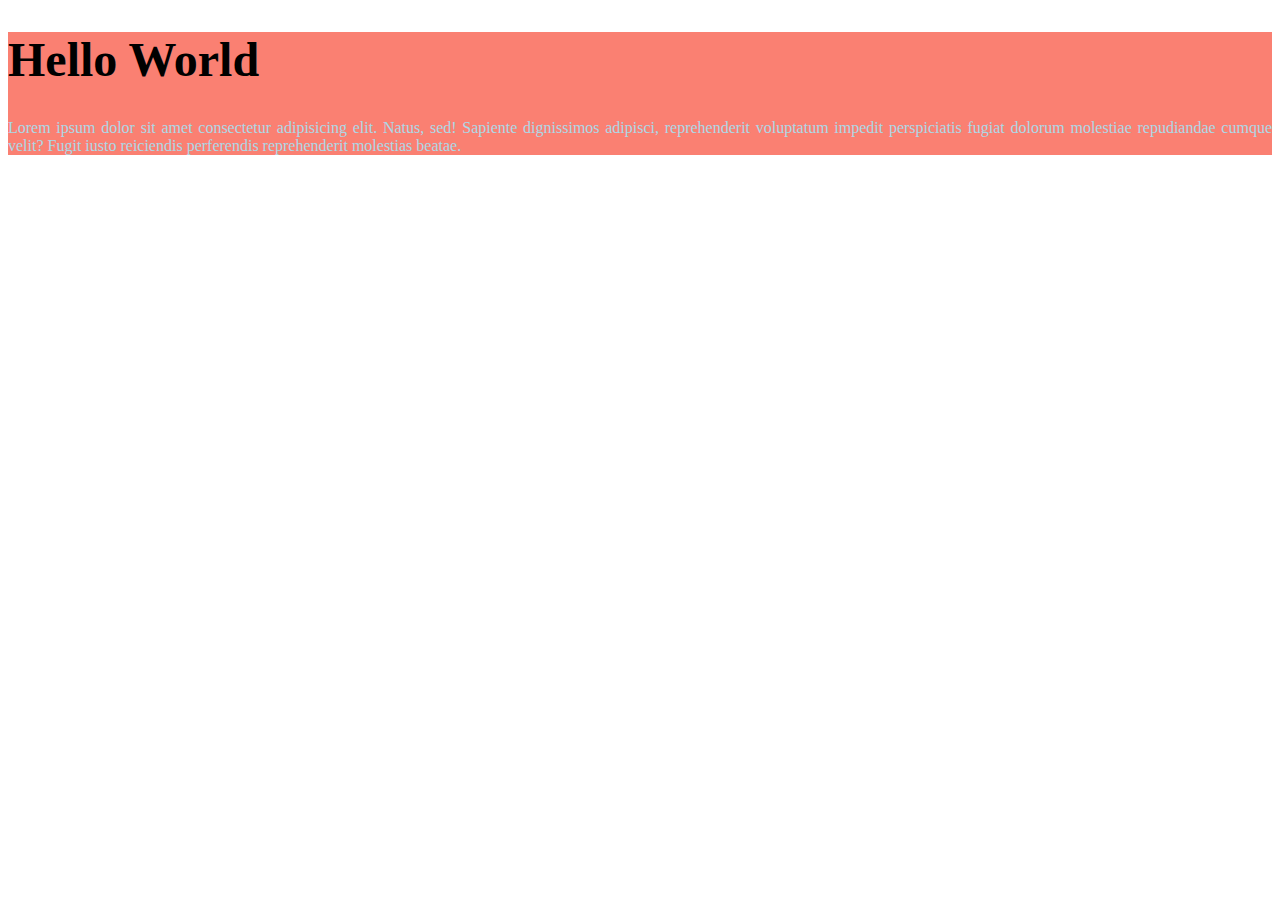
<file: 1. introduction/index.html>
<!DOCTYPE html>
<html lang="en">
<head>
    <meta charset="UTF-8">
    <meta name="viewport" content="width=device-width, initial-scale=1.0">
    <title>SASS</title>
    <link rel="stylesheet" href="style.css">
</head>
<body>
    <header class="header">
        <h1>Hello World</h1>
        <p>Lorem ipsum dolor sit amet consectetur adipisicing elit. Natus, sed! Sapiente dignissimos adipisci, reprehenderit voluptatum impedit perspiciatis fugiat dolorum molestiae repudiandae cumque velit? Fugit iusto reiciendis perferendis reprehenderit molestias beatae.</p>
    </header>
</body>
</html>
</file>
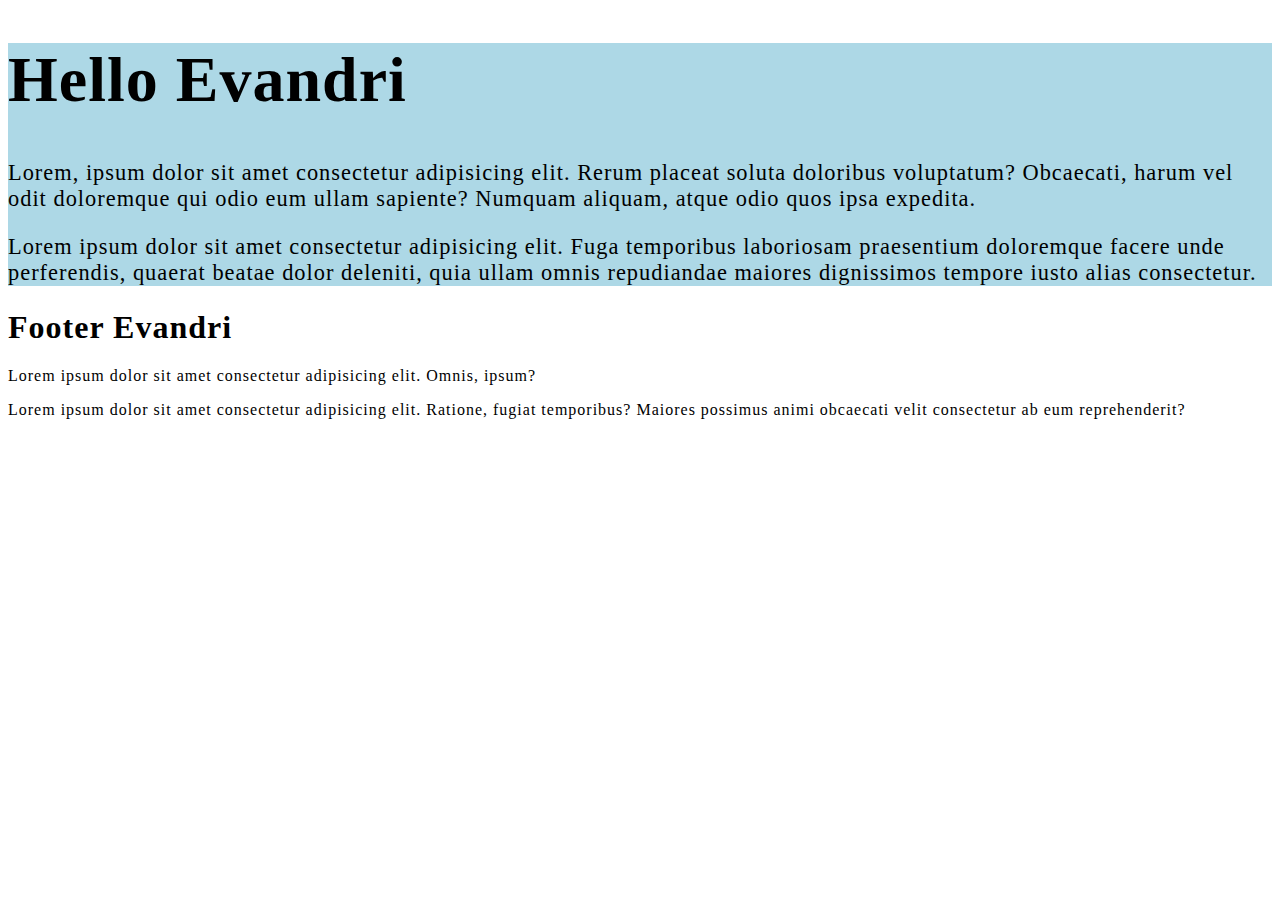
<file: 2. Nesting/index.html>
<!DOCTYPE html>
<html lang="en">
<head>
    <meta charset="UTF-8">
    <meta name="viewport" content="width=device-width, initial-scale=1.0">
    <title>Nesting</title>
    <link rel="stylesheet" href="main.css">
</head>
<body>
    
    <div class="container">
        <section class="main">
            <div class="main-headling">
                <h1>Hello Evandri</h1>
            </div>
            <div class="main-paragraph">
                <p>Lorem, ipsum dolor sit amet consectetur adipisicing elit. Rerum placeat soluta doloribus voluptatum? Obcaecati, harum vel odit doloremque qui odio eum ullam sapiente? Numquam aliquam, atque odio quos ipsa expedita.
                </p>
                <p>Lorem ipsum dolor sit amet consectetur adipisicing elit. Fuga temporibus laboriosam praesentium doloremque facere unde perferendis, quaerat beatae dolor deleniti, quia ullam omnis repudiandae maiores dignissimos tempore iusto alias consectetur.</p>
            </div>
        </section>

        <footer>
            <section class="footer">
                <div class="footer-headling">
                    <h1>Footer Evandri</h1>
                </div>
                <div class="footer-paragraph">
                    <p>Lorem ipsum dolor sit amet consectetur adipisicing elit. Omnis, ipsum?</p>
                    <p>Lorem ipsum dolor sit amet consectetur adipisicing elit. Ratione, fugiat temporibus? Maiores possimus animi obcaecati velit consectetur ab eum reprehenderit?</p>
                </div>
            </section>
        </footer>
    </div>

</body>
</html>
</file>
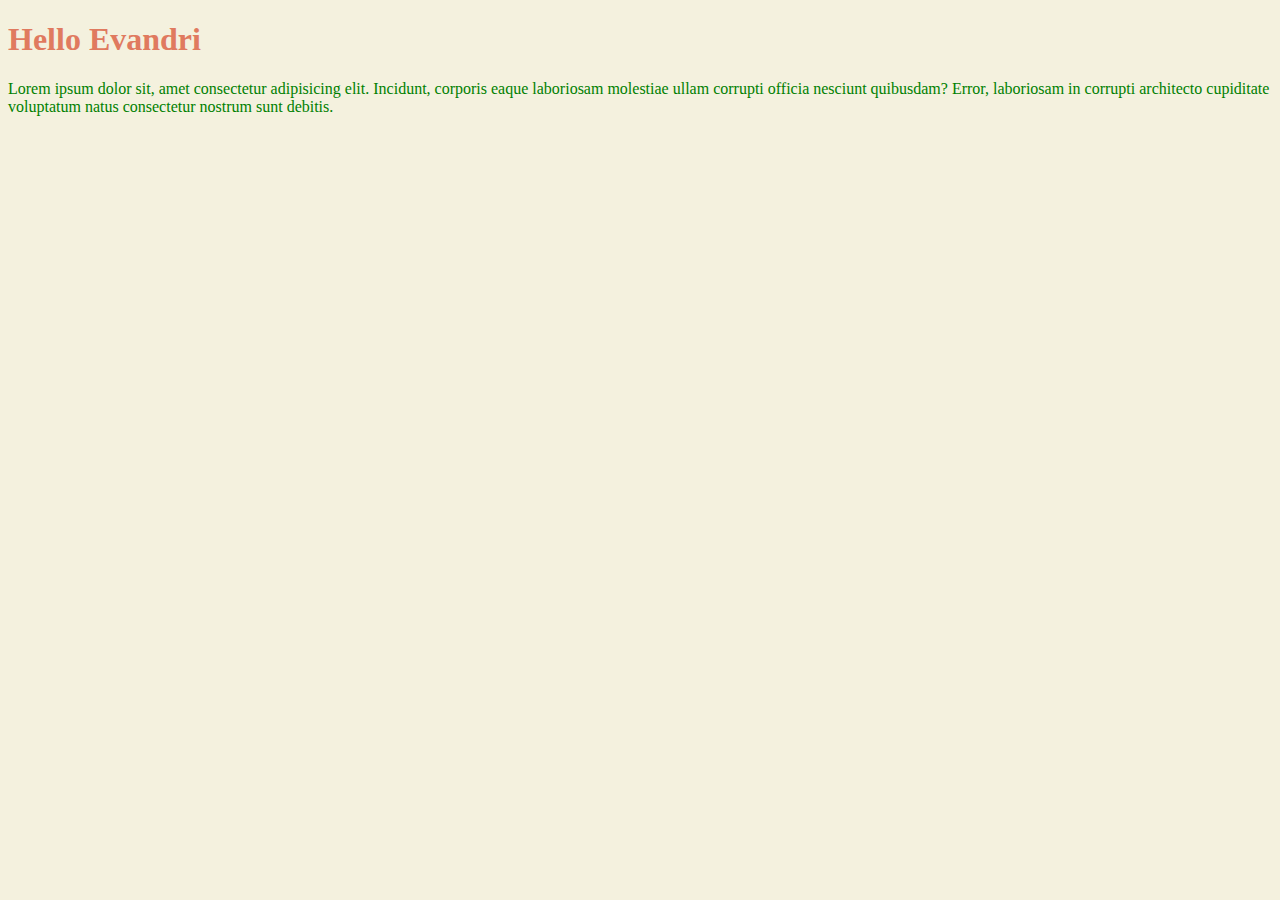
<file: 3. Variabel/index.html>
<!DOCTYPE html>
<html lang="en">
<head>
    <meta charset="UTF-8">
    <meta name="viewport" content="width=device-width, initial-scale=1.0">
    <title>Variabel</title>
    <link rel="stylesheet" href="main.css">
</head>
<body>
    
    <div class="container">
        <div class="header">
            <h1>Hello Evandri</h1>
            <p>Lorem ipsum dolor sit, amet consectetur adipisicing elit. Incidunt, corporis eaque laboriosam molestiae ullam corrupti officia nesciunt quibusdam? Error, laboriosam in corrupti architecto cupiditate voluptatum natus consectetur nostrum sunt debitis.</p>
        </div>
    </div>

</body>
</html>
</file>
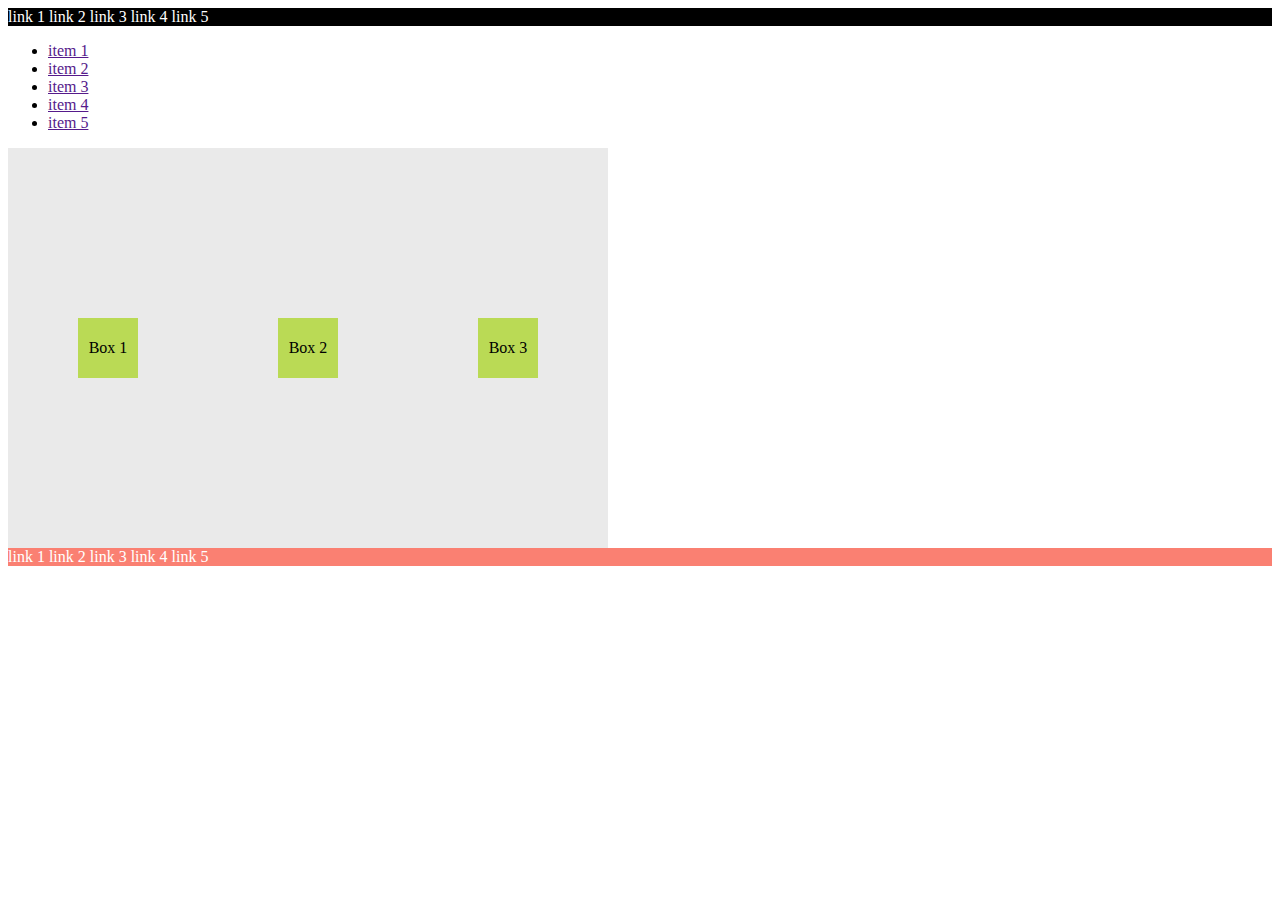
<file: 4. Mixin/index.html>
<!DOCTYPE html>
<html lang="en">
<head>
    <meta charset="UTF-8">
    <meta name="viewport" content="width=device-width, initial-scale=1.0">
    <title>Mixin</title>
    <link rel="stylesheet" href="main.css">
</head>
<body>
    <div class="header">
        <ul>
            <li><a href="">link 1</a></li>
            <li><a href="">link 2</a></li>
            <li><a href="">link 3</a></li>
            <li><a href="">link 4</a></li>
            <li><a href="">link 5</a></li>
        </ul>
    </div>

    <div class="main">
        <ul>
            <li><a href="">item 1</a></li>
            <li><a href="">item 2</a></li>
            <li><a href="">item 3</a></li>
            <li><a href="">item 4</a></li>
            <li><a href="">item 5</a></li>
        </ul>
        <div class="container">
            <div class="box">Box 1</div>
            <div class="box">Box 2</div>
            <div class="box">Box 3</div>
        </div>
    </div>

    <div class="footer">
        <ul>
            <li><a href="">link 1</a></li>
            <li><a href="">link 2</a></li>
            <li><a href="">link 3</a></li>
            <li><a href="">link 4</a></li>
            <li><a href="">link 5</a></li>
        </ul>
    </div>
</body>
</html>
</file>
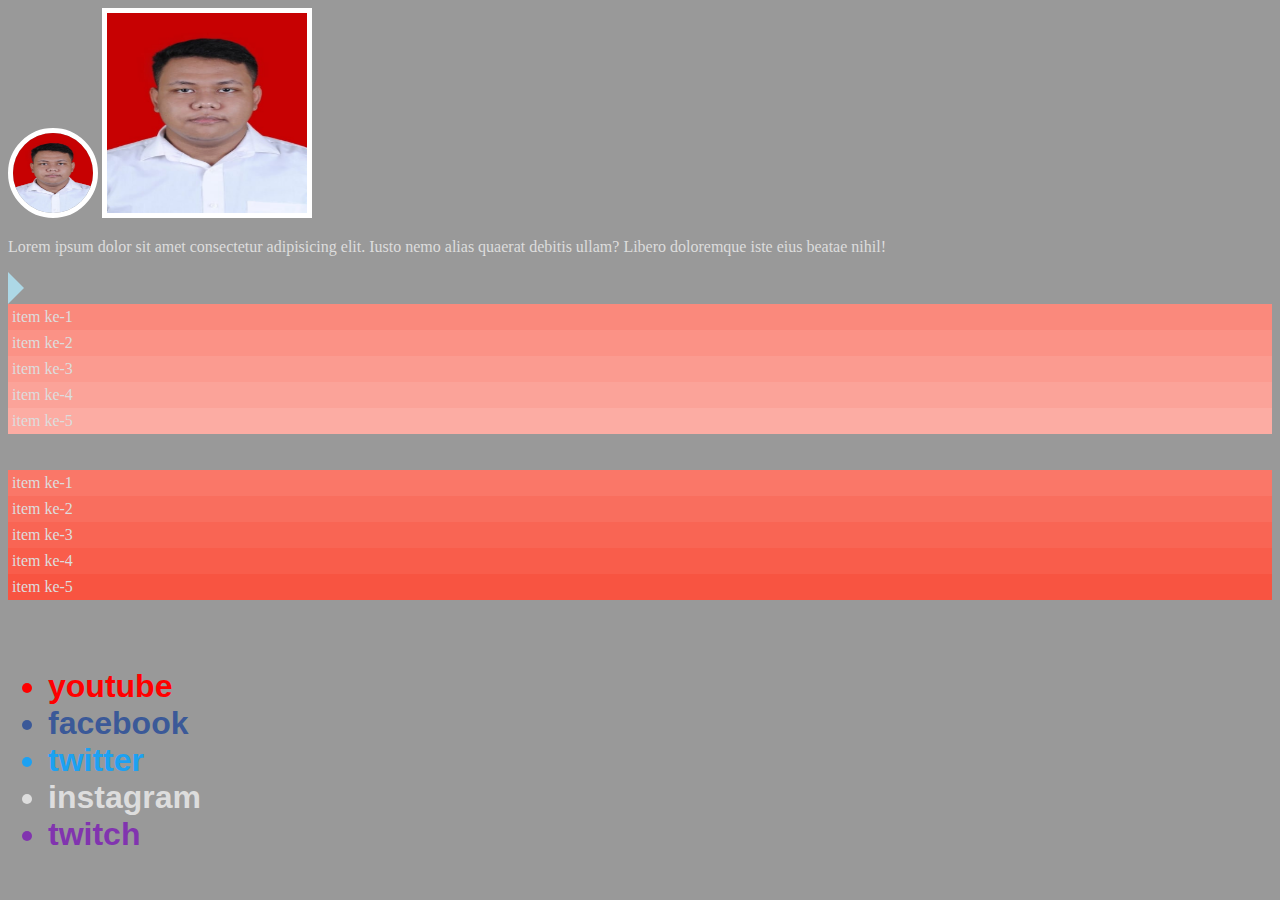
<file: 6. Control Flow/index.html>
<!DOCTYPE html>
<html lang="en">
<head>
    <meta charset="UTF-8">
    <meta name="viewport" content="width=device-width, initial-scale=1.0">
    <title>Control Flow</title>
    <link rel="stylesheet" href="main.css">
</head>
<body>
    <img src="Assets/profil.jpg" alt="Profil" class="circle-profile" >
    <img src="Assets/profil.jpg" alt="Profil" class="square-profile" >
    <p>Lorem ipsum dolor sit amet consectetur adipisicing elit. Iusto nemo alias quaerat debitis ullam? Libero doloremque iste eius beatae nihil!</p>

    <div class="right"></div>

    <ul class="lighten">
        <li>item ke-1</li>
        <li>item ke-2</li>
        <li>item ke-3</li>
        <li>item ke-4</li>
        <li>item ke-5</li>
    </ul>
    <br> <br>
    <ul class="darken">
        <li>item ke-1</li>
        <li>item ke-2</li>
        <li>item ke-3</li>
        <li>item ke-4</li>
        <li>item ke-5</li>
    </ul>
    <br><br>
    <ul class="social">
        <li class="youtube">youtube</li>
        <li class="facebook">facebook</li>
        <li class="twitter">twitter</li>
        <li class="instagram">instagram</li>
        <li class="twitch">twitch</li>
    </ul>
</body>
</html>
</file>
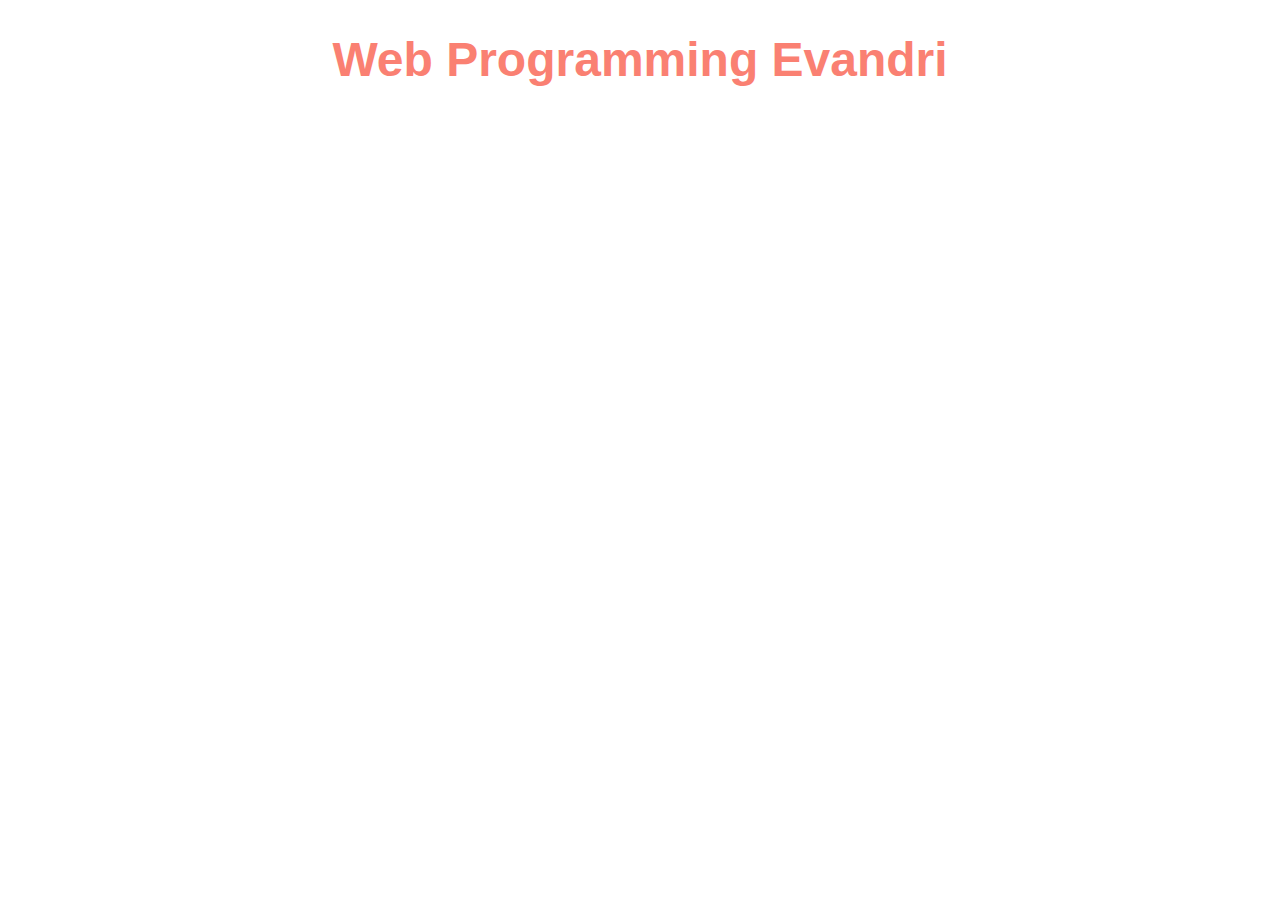
<file: 7. Built-In Modules/index.html>
<!DOCTYPE html>
<html lang="en">
<head>
    <meta charset="UTF-8">
    <meta name="viewport" content="width=device-width, initial-scale=1.0">
    <title>Built-In Modules</title>
    <link rel="stylesheet" href="main.css">
</head>
<body>
    <h1>Web Programming Evandri</h1>
</body>
</html>
</file>
<file: 1. introduction/style.css>
header {
  background-color: salmon;
}
header h1 {
  font-size: 3rem;
}
header p {
  color: lightblue;
  text-align: justify;
}/*# sourceMappingURL=style.css.map */
</file>
<file: 2. Nesting/main.css>
.container .main {
  background-color: lightblue;
}
.main .main-headling {
  font-size: 2em;
}
.main .main-paragraph {
  font-size: 1.4em;
}
.main:hover {
  background-color: salmon;
}

.main h1, .main p, footer h1, footer p {
  letter-spacing: 1px;
}/*# sourceMappingURL=main.css.map */
</file>
<file: 3. Variabel/main.css>
body {
  background-color: #f4f1de;
}

h1 {
  color: #e07a5f;
}

p {
  color: green;
}/*# sourceMappingURL=main.css.map */
</file>
<file: 4. Mixin/main.css>
.header ul {
  padding: 0;
  margin: 0;
  list-style: none;
  background-color: black;
}
.header ul li {
  display: inline-block;
}
.header ul a {
  color: white;
  text-decoration: none;
}

.footer ul {
  padding: 0;
  margin: 0;
  list-style: none;
  background-color: salmon;
}
.footer ul li {
  display: inline-block;
}
.footer ul a {
  color: white;
  text-decoration: none;
}

.container {
  display: flex;
  align-items: center;
  justify-content: space-around;
  flex-direction: row;
  width: 600px;
  height: 400px;
  background-color: #eaeaea;
}
.container .box {
  width: 60px;
  height: 60px;
  background-color: #bada55;
  text-align: center;
  line-height: 60px;
}/*# sourceMappingURL=main.css.map */
</file>
<file: 6. Control Flow/main.css>
.circle-profile {
  width: 80px;
  height: 80px;
  border: 5px solid white;
  border-radius: 50%;
}

.square-profile {
  width: 200px;
  height: 200px;
  border: 5px solid white;
}

body {
  background-color: #999;
  color: #ddd;
}

.right {
  height: 0;
  width: 0;
  background-color: transparent;
  border-color: transparent;
  border-style: solid;
  border-width: 1em;
  border-left-color: lightblue;
}

.lighten {
  margin: 0;
  padding: 0;
  list-style: none;
}
.lighten li:nth-child(1) {
  padding: 4px;
  background-color: #fa897c;
}
.lighten li:nth-child(2) {
  padding: 4px;
  background-color: #fb9286;
}
.lighten li:nth-child(3) {
  padding: 4px;
  background-color: #fb9b90;
}
.lighten li:nth-child(4) {
  padding: 4px;
  background-color: #fba399;
}
.lighten li:nth-child(5) {
  padding: 4px;
  background-color: #fcaca3;
}

.darken {
  margin: 0;
  padding: 0;
  list-style: none;
}
.darken li:nth-child(1) {
  padding: 4px;
  background-color: #fa7768;
}
.darken li:nth-child(2) {
  padding: 4px;
  background-color: #f96e5e;
}
.darken li:nth-child(3) {
  padding: 4px;
  background-color: #f96554;
}
.darken li:nth-child(4) {
  padding: 4px;
  background-color: #f95d4b;
}
.darken li:nth-child(5) {
  padding: 4px;
  background-color: #f85441;
}

.social {
  font-size: 2em;
  font-family: Arial;
  font-weight: bold;
}
.social .youtube {
  color: #ff0000;
}
.social .facebook {
  color: #3b5998;
}
.social .twitter {
  color: #1da1f2;
}
.social .instgram {
  color: #ffbf34;
}
.social .twitch {
  color: #8134af;
}/*# sourceMappingURL=main.css.map */
</file>
<file: 7. Built-In Modules/main.css>
h1 {
  color: salmon;
  font-family: Arial, Helvetica, sans-serif;
  font-size: 3em;
  text-align: center;
}/*# sourceMappingURL=main.css.map */
</file>
